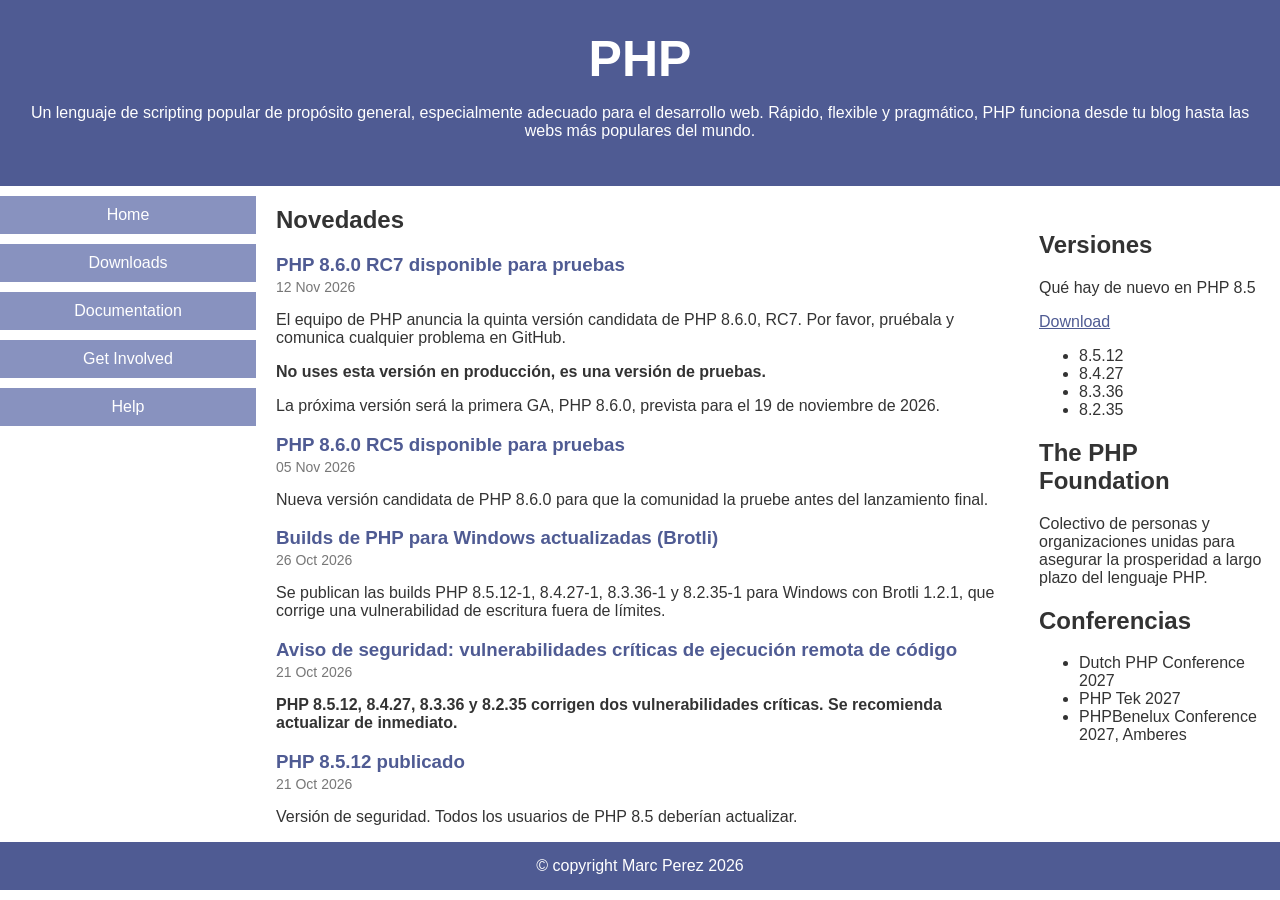
<file: Marc_Perez_1r_projecte_web/index.html>
<!DOCTYPE html>
<html>
<head>
<meta name="viewport" content="width=device-width, initial-scale=1.0">
<link rel="stylesheet" href="css/estil.css">
<title>PHP</title>
<link rel="icon" type="image/x-icon" href="images/w3.ico">
</head>
<body>

<!-- Capçalera -->
<div class="cap">
  <h1>PHP</h1>
  <p>Un lenguaje de scripting popular de propósito general, especialmente adecuado para el desarrollo web. Rápido, flexible y pragmático, PHP funciona desde tu blog hasta las webs más populares del mundo.</p>
</div>

<!-- menú -->
<!-- Dirigix a les altres pagines del projecte-->
<div style="overflow:auto">
  <div class="menu">
    <a href="index.html">Home</a>
    <a href="downloads.html">Downloads</a>
    <a href="docs.html">Documentation</a>
    <a href="get-involved.html">Get Involved</a>
    <a href="support.html">Help</a>
  </div>

<!-- Cos principal -->
  <div class="main">
    <h2>Novedades</h2>

    <h3>PHP 8.6.0 RC7 disponible para pruebas</h3>
    <p class="data">12 Nov 2026</p>
    <p>El equipo de PHP anuncia la quinta versión candidata de PHP 8.6.0, RC7. Por favor, pruébala y comunica cualquier problema en GitHub.</p>
    <p><b>No uses esta versión en producción, es una versión de pruebas.</b></p>
    <p>La próxima versión será la primera GA, PHP 8.6.0, prevista para el 19 de noviembre de 2026.</p>

    <h3>PHP 8.6.0 RC5 disponible para pruebas</h3>
    <p class="data">05 Nov 2026</p>
    <p>Nueva versión candidata de PHP 8.6.0 para que la comunidad la pruebe antes del lanzamiento final.</p>

    <h3>Builds de PHP para Windows actualizadas (Brotli)</h3>
    <p class="data">26 Oct 2026</p>
    <p>Se publican las builds PHP 8.5.12-1, 8.4.27-1, 8.3.36-1 y 8.2.35-1 para Windows con Brotli 1.2.1, que corrige una vulnerabilidad de escritura fuera de límites.</p>

    <h3>Aviso de seguridad: vulnerabilidades críticas de ejecución remota de código</h3>
    <p class="data">21 Oct 2026</p>
    <p><b>PHP 8.5.12, 8.4.27, 8.3.36 y 8.2.35 corrigen dos vulnerabilidades críticas. Se recomienda actualizar de inmediato.</b></p>

    <h3>PHP 8.5.12 publicado</h3>
    <p class="data">21 Oct 2026</p>
    <p>Versión de seguridad. Todos los usuarios de PHP 8.5 deberían actualizar.</p>

  </div>

<!-- Columna dreta -->
  <div class="right">
    <h2>Versiones</h2>
    <p>Qué hay de nuevo en PHP 8.5</p>
    <p><a href="downloads.html">Download</a></p>
    <ul>
      <li>8.5.12</li>
      <li>8.4.27</li>
      <li>8.3.36</li>
      <li>8.2.35</li>
    </ul>

    <h2>The PHP Foundation</h2>
    <p>Colectivo de personas y organizaciones unidas para asegurar la prosperidad a largo plazo del lenguaje PHP.</p>

    <h2>Conferencias</h2>
    <ul>
      <li>Dutch PHP Conference 2027</li>
      <li>PHP Tek 2027</li>
      <li>PHPBenelux Conference 2027, Amberes</li>
    </ul>
  </div>
</div>

<!-- Peu de pàgina -->
<div class="peu">
    © copyright Marc Perez 2026
</div>

</body>
</html>
</file>
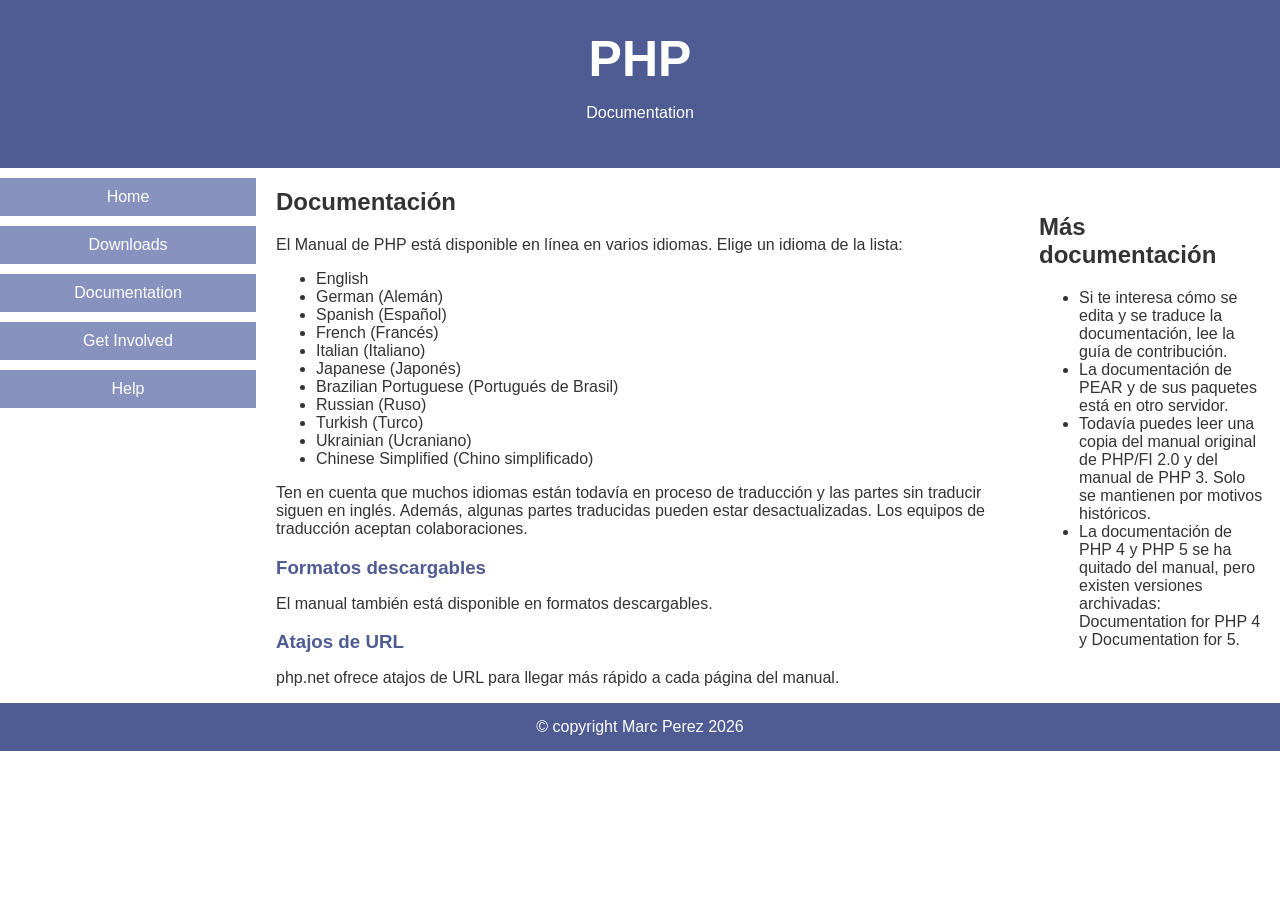
<file: Marc_Perez_1r_projecte_web/docs.html>
<!DOCTYPE html>
<html>
<head>
<meta name="viewport" content="width=device-width, initial-scale=1.0">
<link rel="stylesheet" href="css/estil.css">
<title>PHP: Documentation</title>
<link rel="icon" type="image/x-icon" href="images/w3.ico">
</head>
<body>

<!-- Capçalera -->
<div class="cap">
  <h1>PHP</h1>
  <p>Documentation</p>
</div>

<!-- menú -->
<!-- Dirigix a les altres pagines del projecte-->
<div style="overflow:auto">
  <div class="menu">
    <a href="index.html">Home</a>
    <a href="downloads.html">Downloads</a>
    <a href="docs.html">Documentation</a>
    <a href="get-involved.html">Get Involved</a>
    <a href="support.html">Help</a>
  </div>

<!-- Cos principal -->
<!-- Els links no funcionen per no importar els links reals a la pagina -->
  <div class="main">
    <h2>Documentación</h2>
    <p>El Manual de PHP está disponible en línea en varios idiomas. Elige un idioma de la lista:</p>

    <ul>
      <li>English</li>
      <li>German (Alemán)</li>
      <li>Spanish (Español)</li>
      <li>French (Francés)</li>
      <li>Italian (Italiano)</li>
      <li>Japanese (Japonés)</li>
      <li>Brazilian Portuguese (Portugués de Brasil)</li>
      <li>Russian (Ruso)</li>
      <li>Turkish (Turco)</li>
      <li>Ukrainian (Ucraniano)</li>
      <li>Chinese Simplified (Chino simplificado)</li>
    </ul>

    <p>Ten en cuenta que muchos idiomas están todavía en proceso de traducción y las partes sin traducir siguen en inglés. Además, algunas partes traducidas pueden estar desactualizadas. Los equipos de traducción aceptan colaboraciones.</p>

    <h3>Formatos descargables</h3>
    <p>El manual también está disponible en formatos descargables.</p>

    <h3>Atajos de URL</h3>
    <p>php.net ofrece atajos de URL para llegar más rápido a cada página del manual.</p>
  </div>

<!-- Columna dreta -->
  <div class="right">
    <h2>Más documentación</h2>
    <ul>
      <li>Si te interesa cómo se edita y se traduce la documentación, lee la guía de contribución.</li>
      <li>La documentación de PEAR y de sus paquetes está en otro servidor.</li>
      <li>Todavía puedes leer una copia del manual original de PHP/FI 2.0 y del manual de PHP 3. Solo se mantienen por motivos históricos.</li>
      <li>La documentación de PHP 4 y PHP 5 se ha quitado del manual, pero existen versiones archivadas: Documentation for PHP 4 y Documentation for 5.</li>
    </ul>
  </div>
</div>

<!-- Peu de pàgina -->
<div class="peu">
    © copyright Marc Perez 2026
</div>

</body>
</html>
</file>
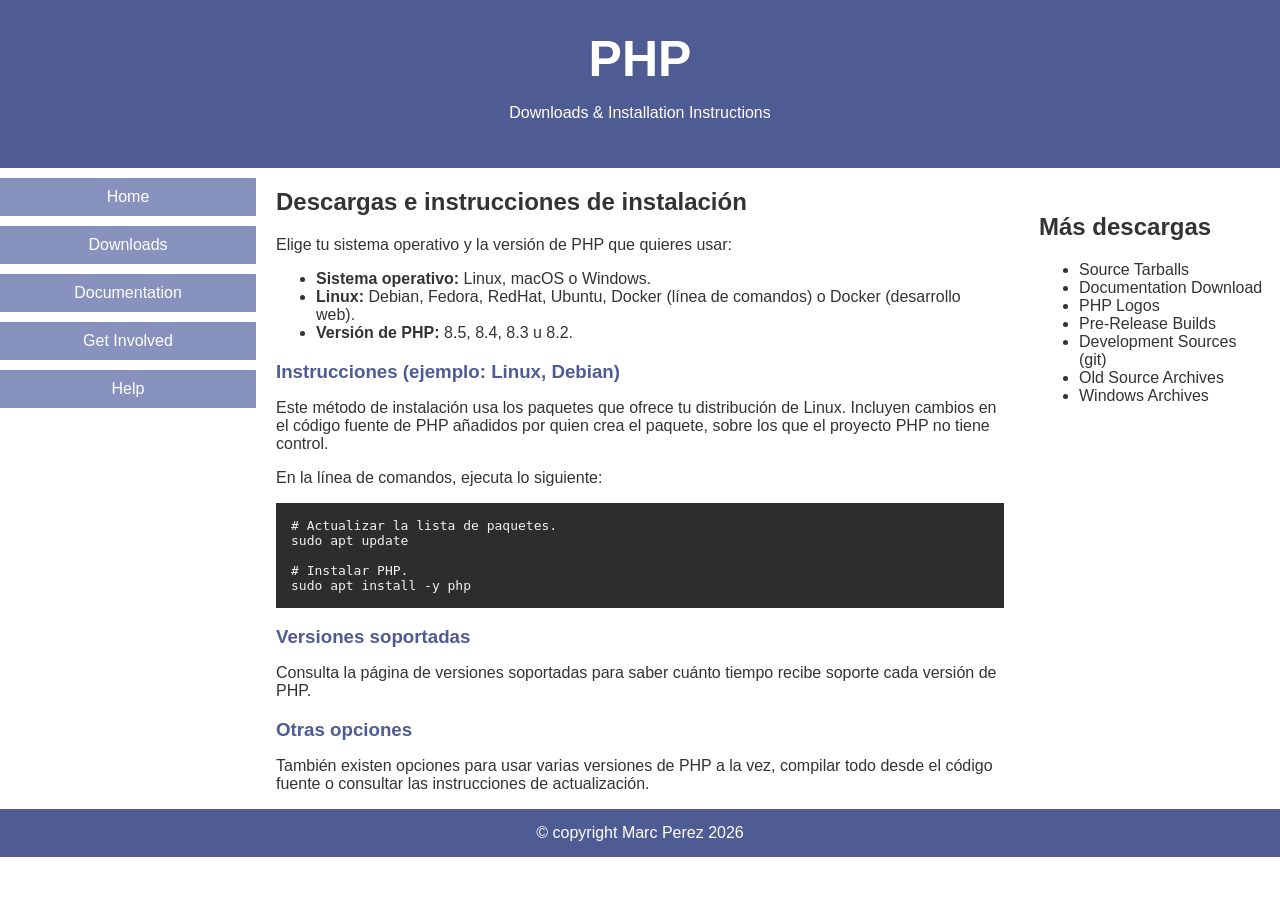
<file: Marc_Perez_1r_projecte_web/downloads.html>
<!DOCTYPE html>
<html>
<head>
<meta name="viewport" content="width=device-width, initial-scale=1.0">
<link rel="stylesheet" href="css/estil.css">
<title>PHP: Downloads</title>
<link rel="icon" type="image/x-icon" href="images/w3.ico">
</head>
<body>

<!-- Capçalera -->
<div class="cap">
  <h1>PHP</h1>
  <p>Downloads &amp; Installation Instructions</p>
</div>

<!-- menú -->
<!-- Dirigix a les altres pagines del projecte-->
<div style="overflow:auto">
  <div class="menu">
    <a href="index.html">Home</a>
    <a href="downloads.html">Downloads</a>
    <a href="docs.html">Documentation</a>
    <a href="get-involved.html">Get Involved</a>
    <a href="support.html">Help</a>
  </div>

<!-- Cos principal -->
  <div class="main">
    <h2>Descargas e instrucciones de instalación</h2>

    <p>Elige tu sistema operativo y la versión de PHP que quieres usar:</p>
    <ul>
      <li><b>Sistema operativo:</b> Linux, macOS o Windows.</li>
      <li><b>Linux:</b> Debian, Fedora, RedHat, Ubuntu, Docker (línea de comandos) o Docker (desarrollo web).</li>
      <li><b>Versión de PHP:</b> 8.5, 8.4, 8.3 u 8.2.</li>
    </ul>

    <h3>Instrucciones (ejemplo: Linux, Debian)</h3>
    <p>Este método de instalación usa los paquetes que ofrece tu distribución de Linux. Incluyen cambios en el código fuente de PHP añadidos por quien crea el paquete, sobre los que el proyecto PHP no tiene control.</p>
    <p>En la línea de comandos, ejecuta lo siguiente:</p>

    <pre># Actualizar la lista de paquetes.
sudo apt update

# Instalar PHP.
sudo apt install -y php</pre>

    <h3>Versiones soportadas</h3>
    <p>Consulta la página de versiones soportadas para saber cuánto tiempo recibe soporte cada versión de PHP.</p>

    <h3>Otras opciones</h3>
    <p>También existen opciones para usar varias versiones de PHP a la vez, compilar todo desde el código fuente o consultar las instrucciones de actualización.</p>
  </div>

<!-- Columna dreta -->
  <div class="right">
    <h2>Más descargas</h2>
    <ul>
      <li>Source Tarballs</li>
      <li>Documentation Download</li>
      <li>PHP Logos</li>
      <li>Pre-Release Builds</li>
      <li>Development Sources (git)</li>
      <li>Old Source Archives</li>
      <li>Windows Archives</li>
    </ul>
  </div>
</div>

<!-- Peu de pàgina -->
<div class="peu">
    © copyright Marc Perez 2026
</div>

</body>
</html>
</file>
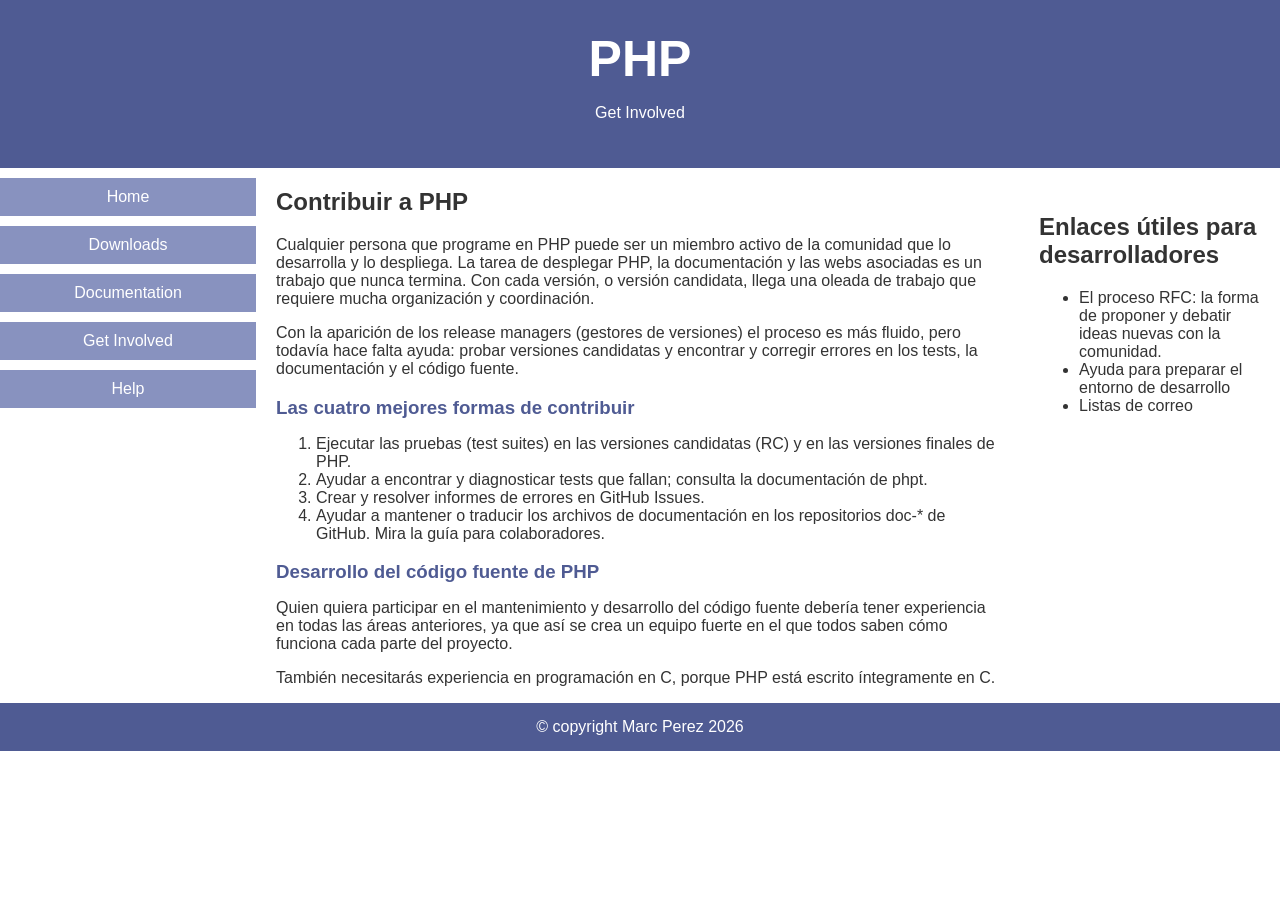
<file: Marc_Perez_1r_projecte_web/get-involved.html>
<!DOCTYPE html>
<html>
<head>
<meta name="viewport" content="width=device-width, initial-scale=1.0">
<link rel="stylesheet" href="css/estil.css">
<title>PHP: Get Involved</title>
<link rel="icon" type="image/x-icon" href="images/w3.ico">
</head>
<body>

<!-- Capçalera -->
<div class="cap">
  <h1>PHP</h1>
  <p>Get Involved</p>
</div>

<!-- menú -->
<!-- Dirigix a les altres pagines del projecte-->
<div style="overflow:auto">
  <div class="menu">
    <a href="index.html">Home</a>
    <a href="downloads.html">Downloads</a>
    <a href="docs.html">Documentation</a>
    <a href="get-involved.html">Get Involved</a>
    <a href="support.html">Help</a>
  </div>

<!-- Cos principal -->
  <div class="main">
    <h2>Contribuir a PHP</h2>
    <p>Cualquier persona que programe en PHP puede ser un miembro activo de la comunidad que lo desarrolla y lo despliega. La tarea de desplegar PHP, la documentación y las webs asociadas es un trabajo que nunca termina. Con cada versión, o versión candidata, llega una oleada de trabajo que requiere mucha organización y coordinación.</p>
    <p>Con la aparición de los release managers (gestores de versiones) el proceso es más fluido, pero todavía hace falta ayuda: probar versiones candidatas y encontrar y corregir errores en los tests, la documentación y el código fuente.</p>

    <h3>Las cuatro mejores formas de contribuir</h3>
    <ol>
      <li>Ejecutar las pruebas (test suites) en las versiones candidatas (RC) y en las versiones finales de PHP.</li>
      <li>Ayudar a encontrar y diagnosticar tests que fallan; consulta la documentación de phpt.</li>
      <li>Crear y resolver informes de errores en GitHub Issues.</li>
      <li>Ayudar a mantener o traducir los archivos de documentación en los repositorios doc-* de GitHub. Mira la guía para colaboradores.</li>
    </ol>

    <h3>Desarrollo del código fuente de PHP</h3>
    <p>Quien quiera participar en el mantenimiento y desarrollo del código fuente debería tener experiencia en todas las áreas anteriores, ya que así se crea un equipo fuerte en el que todos saben cómo funciona cada parte del proyecto.</p>
    <p>También necesitarás experiencia en programación en C, porque PHP está escrito íntegramente en C.</p>
  </div>

<!-- Columna dreta -->
  <div class="right">
    <h2>Enlaces útiles para desarrolladores</h2>
    <ul>
      <li>El proceso RFC: la forma de proponer y debatir ideas nuevas con la comunidad.</li>
      <li>Ayuda para preparar el entorno de desarrollo</li>
      <li>Listas de correo</li>
    </ul>
  </div>
</div>

<!-- Peu de pàgina -->
<div class="peu">
    © copyright Marc Perez 2026
</div>

</body>
</html>
</file>
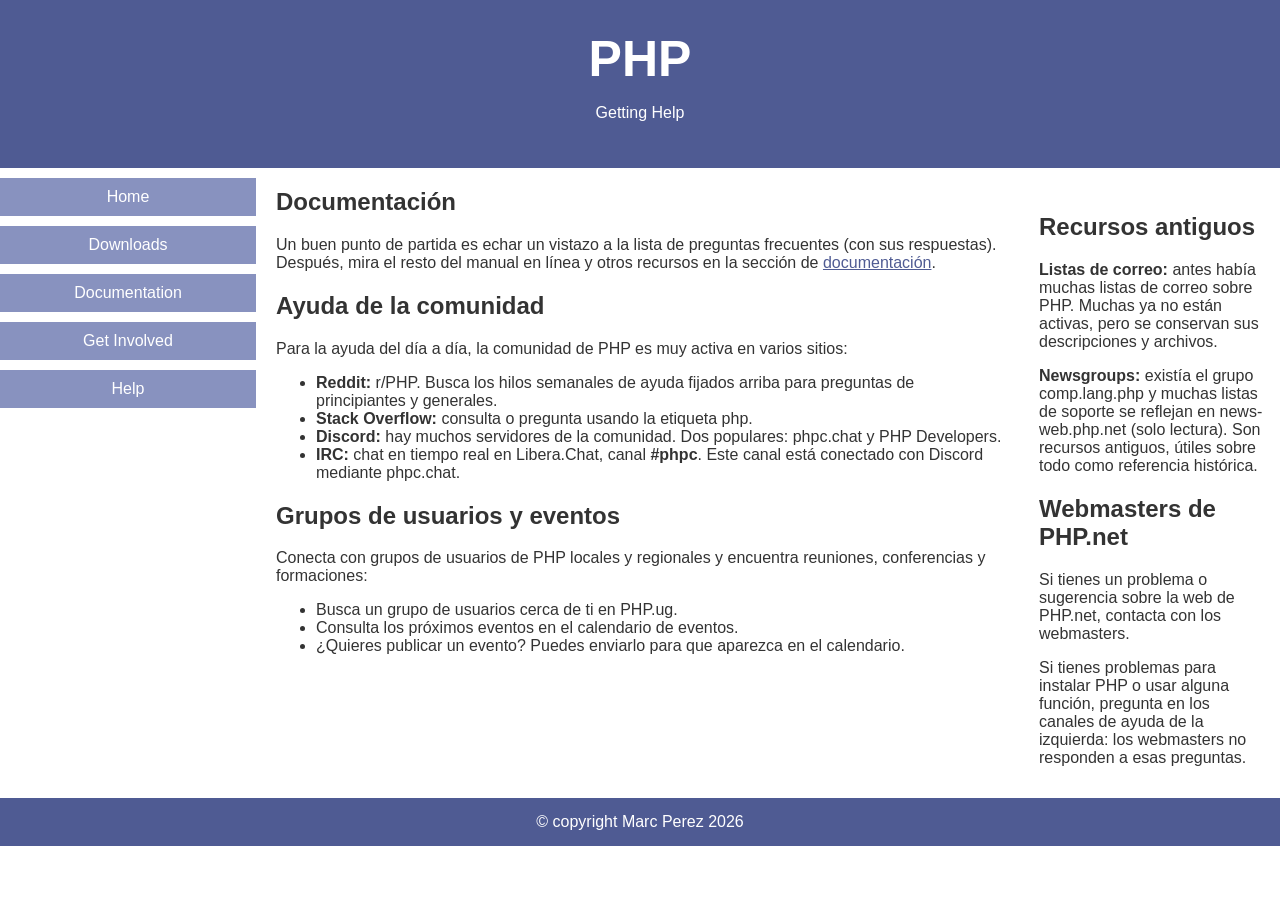
<file: Marc_Perez_1r_projecte_web/support.html>
<!DOCTYPE html>
<html>
<head>
<meta name="viewport" content="width=device-width, initial-scale=1.0">
<link rel="stylesheet" href="css/estil.css">
<title>PHP: Getting Help</title>
<link rel="icon" type="image/x-icon" href="images/w3.ico">
</head>
<body>

<!-- Capçalera -->
<div class="cap">
  <h1>PHP</h1>
  <p>Getting Help</p>
</div>

<!-- menú -->
<!-- Dirigix a les altres pagines del projecte-->
<div style="overflow:auto">
  <div class="menu">
    <a href="index.html">Home</a>
    <a href="downloads.html">Downloads</a>
    <a href="docs.html">Documentation</a>
    <a href="get-involved.html">Get Involved</a>
    <a href="support.html">Help</a>
  </div>

<!-- Cos principal -->
  <div class="main">
    <h2>Documentación</h2>
    <p>Un buen punto de partida es echar un vistazo a la lista de preguntas frecuentes (con sus respuestas). Después, mira el resto del manual en línea y otros recursos en la sección de <a href="docs.html">documentación</a>.</p>

    <h2>Ayuda de la comunidad</h2>
    <p>Para la ayuda del día a día, la comunidad de PHP es muy activa en varios sitios:</p>
    <ul>
      <li><b>Reddit:</b> r/PHP. Busca los hilos semanales de ayuda fijados arriba para preguntas de principiantes y generales.</li>
      <li><b>Stack Overflow:</b> consulta o pregunta usando la etiqueta php.</li>
      <li><b>Discord:</b> hay muchos servidores de la comunidad. Dos populares: phpc.chat y PHP Developers.</li>
      <li><b>IRC:</b> chat en tiempo real en Libera.Chat, canal <b>#phpc</b>. Este canal está conectado con Discord mediante phpc.chat.</li>
    </ul>

    <h2>Grupos de usuarios y eventos</h2>
    <p>Conecta con grupos de usuarios de PHP locales y regionales y encuentra reuniones, conferencias y formaciones:</p>
    <ul>
      <li>Busca un grupo de usuarios cerca de ti en PHP.ug.</li>
      <li>Consulta los próximos eventos en el calendario de eventos.</li>
      <li>¿Quieres publicar un evento? Puedes enviarlo para que aparezca en el calendario.</li>
    </ul>
  </div>

<!-- Columna dreta -->
  <div class="right">
    <h2>Recursos antiguos</h2>
    <p><b>Listas de correo:</b> antes había muchas listas de correo sobre PHP. Muchas ya no están activas, pero se conservan sus descripciones y archivos.</p>
    <p><b>Newsgroups:</b> existía el grupo comp.lang.php y muchas listas de soporte se reflejan en news-web.php.net (solo lectura). Son recursos antiguos, útiles sobre todo como referencia histórica.</p>

    <h2>Webmasters de PHP.net</h2>
    <p>Si tienes un problema o sugerencia sobre la web de PHP.net, contacta con los webmasters.</p>
    <p>Si tienes problemas para instalar PHP o usar alguna función, pregunta en los canales de ayuda de la izquierda: los webmasters no responden a esas preguntas.</p>
  </div>
</div>

<!-- Peu de pàgina -->
<div class="peu">
    © copyright Marc Perez 2026
</div>

</body>
</html>
</file>
<file: Marc_Perez_1r_projecte_web/css/estil.css>
* {
  box-sizing: border-box;
}

body {
  font-family: Arial, Helvetica, sans-serif;
  margin: 0;
  color: #333;
}

/* Capçalera */
.cap {
  background-color: #4F5B93;
  color: white;
  padding: 30px;
  text-align: center;
}

.cap h1 {
  font-size: 50px;
  margin: 0 0 10px 0;
}

/* Menú */
.menu {
  float: left;
  width: 20%;
  text-align: center;
}

.menu a {
  background-color: #8892BF;
  color: white;
  display: block;
  padding: 10px;
  margin-top: 10px;
  text-decoration: none;
}

.menu a:hover {
  background-color: #4F5B93;
}

/* Cos principal */
.main {
  float: left;
  width: 60%;
  padding: 0 20px;
}

.main h3 {
  color: #4F5B93;
  margin-bottom: 0;
}

.data {
  color: #777;
  font-size: 14px;
  margin: 3px 0;
}

/* Columna dreta */
.right {
  float: left;
  width: 20%;

  padding: 15px;
  margin-top: 10px;
}

a {
  color: #4F5B93;
}

/* Peu de pàgina */
.peu {
  background-color: #4F5B93;
  color: white;
  text-align: center;
  padding: 15px;
}

/* Mòbils: tot en una columna */
@media only screen and (max-width: 620px) {
  .menu, .main, .right {
    width: 100%;
  }
}

/* Codi (pàgina de descàrregues) */
pre {
  background-color: #2d2d2d;
  color: #f1f1f1;
  padding: 15px;
  overflow: auto;
}
</file>
